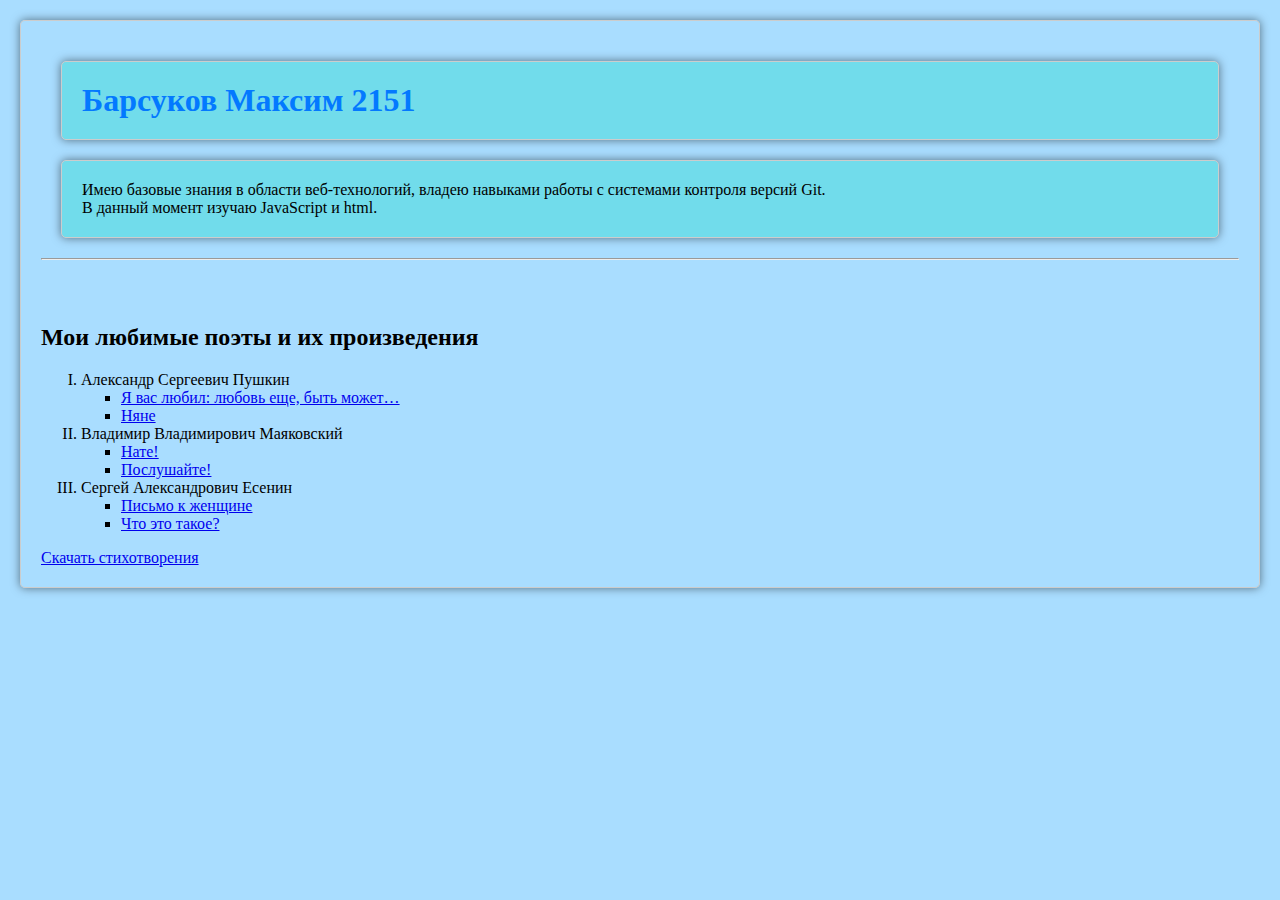
<file: index.html>
<!DOCTYPE html>
<html lang="en">

<head>
    <meta charset="UTF-8" />
    <meta name="viewport" content="width=device-width, initial-scale=1.0" />
    <title>First</title>
    <link rel="stylesheet" type="text/css" href="style.css">
</head>

<body class = "body1">
    <h1 class="main">Барсуков Максим 2151</h1>
    <div class="main2">
        Имею базовые знания в области веб-технологий, 
        владею навыками работы с системами контроля версий Git. <br />
        В данный момент изучаю JavaScript и html.
                
    </div>

    <hr />
    <br />
    <br />

    <h2>Мои любимые поэты и их произведения</h2>
    <ol>
        <li>Александр Сергеевич Пушкин
            <ul>
                <li> <a href="second.html#s1">Я вас любил: любовь еще, быть может…</a> </li>
                <li> <a href="second.html#s2">Няне</a> </li>
            </ul>
        </li>
        <li>Владимир Владимирович Маяковский
            <ul>
                <li> <a href="second.html#s3">Нате!</a> </li>
                <li> <a href="second.html#s4">Послушайте!</a> </li>
            </ul>
        </li>
        <li>Сергей Александрович Есенин
            <ul>
                <li> <a href="second.html#s5">Письмо к женщине</a> </li>
                <li> <a href="second.html#s6">Что это такое?</a> </li>
            </ul>
        </li>
    </ol>
    <div>
        <a href="example.docx">Скачать стихотворения</a>
    </div>
</body>

</html>
</file>
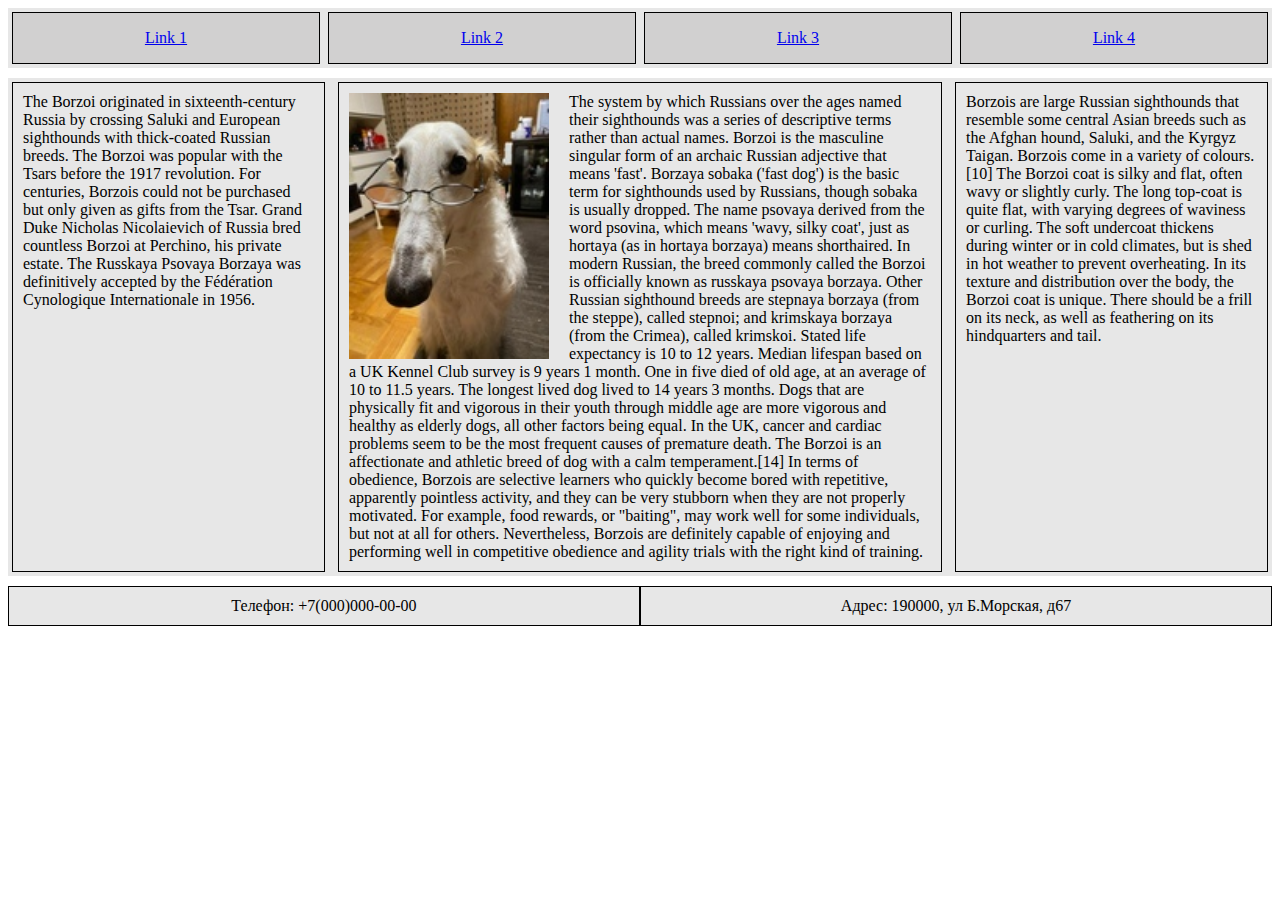
<file: task03/index.html>
<!DOCTYPE html>
<html lang="en">

<head>
    <meta charset="UTF-8" />
    <meta name="viewport" content="width=device-width, initial-scale=1.0" />
    <title>Document</title>
    <link rel="stylesheet" type="text/css" href="style.css" />
</head>

<body>
    <div class="flex-container-1">
        <div><a href="#">Link 1</a></div>
        <div><a href="#">Link 2</a></div>
        <div><a href="#">Link 3</a></div>
        <div><a href="#">Link 4</a></div>
    </div>

    <div class="flex-container-2">
        <div>
            <div>
                The Borzoi originated in sixteenth-century Russia by crossing Saluki and European sighthounds with thick-coated Russian breeds.

                The Borzoi was popular with the Tsars before the 1917 revolution. For centuries, Borzois could not be purchased but only 
                given as gifts from the Tsar. Grand Duke Nicholas Nicolaievich of Russia bred countless Borzoi at Perchino, his private estate.

                The Russkaya Psovaya Borzaya was definitively accepted by the Fédération Cynologique Internationale in 1956.
            </div>
        </div>
        <div>
            <div>
                <img src="nose.jpg" alt="Image" />
                
                The system by which Russians over the ages named their sighthounds was a 
                series of descriptive terms rather than actual names. Borzoi is the masculine singular form of an archaic 
                Russian adjective that means 'fast'. Borzaya sobaka ('fast dog') is the basic term for sighthounds used by Russians, 
                though sobaka is usually dropped. The name psovaya derived from the word psovina, which means 'wavy, silky coat', 
                just as hortaya (as in hortaya borzaya) means shorthaired. In modern Russian, the breed commonly called the Borzoi is officially
                known as russkaya psovaya borzaya. Other Russian sighthound breeds are stepnaya borzaya (from the steppe), called stepnoi; 
                and krimskaya borzaya (from the Crimea), called krimskoi.
                Stated life expectancy is 10 to 12 years. Median lifespan based on a UK Kennel Club survey is 9 years 1 month.
                One in five died of old age, at an average of 10 to 11.5 years. The longest lived dog lived to 14 years 3 months.
                Dogs that are physically fit and vigorous in their youth through middle age are more vigorous and healthy as elderly dogs, 
                all other factors being equal. In the UK, cancer and cardiac problems seem to be the most frequent causes of premature death.
                The Borzoi is an affectionate and athletic breed of dog with a calm temperament.[14]
                In terms of obedience, Borzois are selective learners who quickly become bored with repetitive, apparently pointless activity, 
                and they can be very stubborn when they are not properly motivated. For example, food rewards, or "baiting", may work well for some individuals, 
                but not at all for others. Nevertheless, Borzois are definitely capable of enjoying and performing well in 
                competitive obedience and agility trials with the right kind of training.

            </div>
        </div>
        <div>
            <div>
                Borzois are large Russian sighthounds that resemble some central Asian breeds such as the Afghan hound, Saluki, and the Kyrgyz Taigan. 
                Borzois come in a variety of colours.[10] The Borzoi coat is silky and flat, often wavy or slightly curly. 
                The long top-coat is quite flat, with varying degrees of waviness or curling. The soft undercoat thickens during winter or in cold climates, 
                but is shed in hot weather to prevent overheating. In its texture and distribution over the body, the Borzoi coat is unique. 
                There should be a frill on its neck, as well as feathering on its hindquarters and tail.
            </div>
        </div>
    </div>

    <div class="flex-container-3">
        <div>Телефон: +7(000)000-00-00</div>
        <div>Адрес: 190000, ул Б.Морская, д67</div>
    </div>

</body>

</html>
</file>
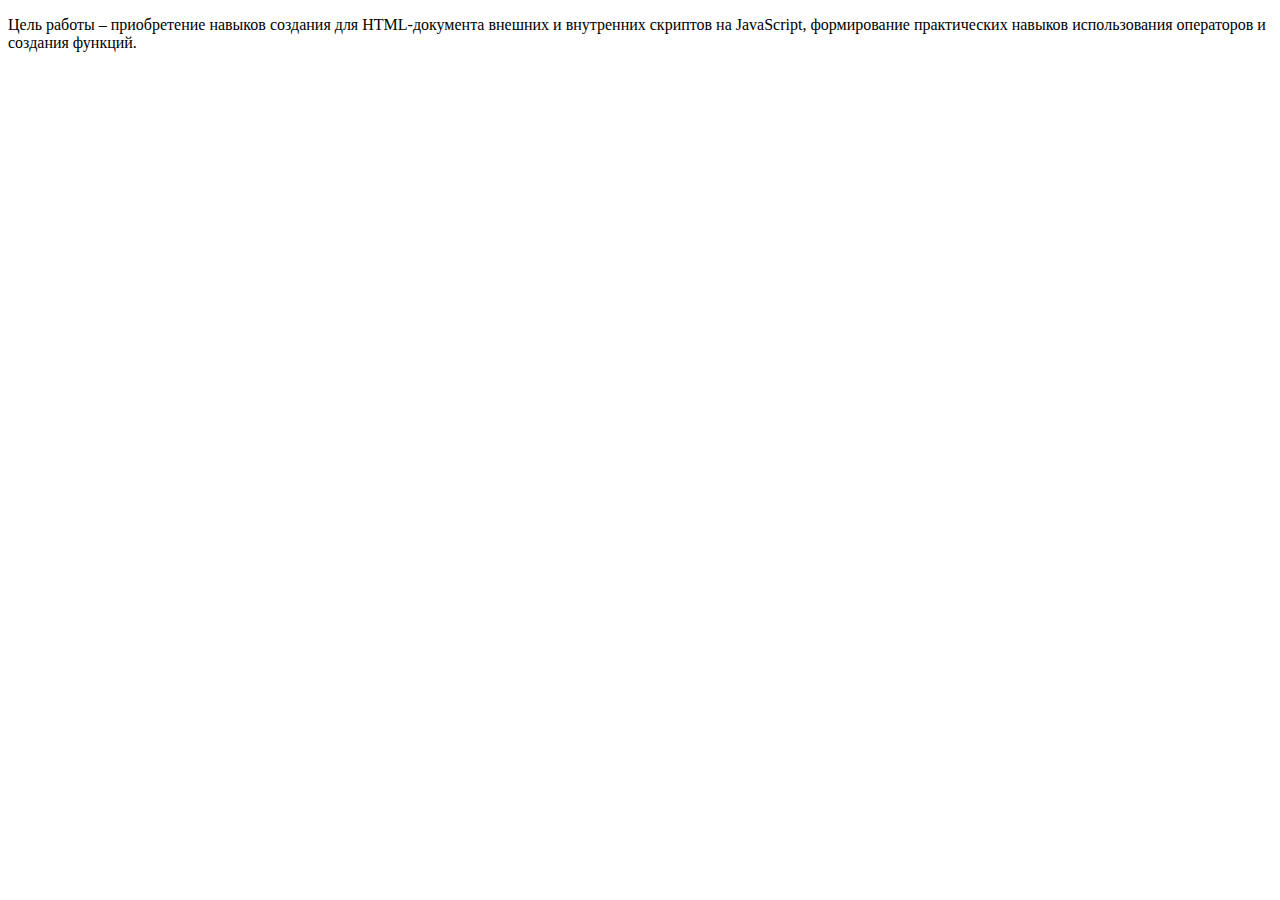
<file: task05/index.html>
<!DOCTYPE html>
<html lang="en">
<head>
    <meta charset="UTF-8">
    <meta name="viewport" content="width=device-width, initial-scale=1.0">
    <title>JavaScript Practice</title>

    <script src="script.js"></script>

    <script>
        alert("У меня появились навыки создания веб-страниц с использованием HTML и CSS");
    </script>

    <script>
        let groupNumber = 20;
        let message = "I am " + groupNumber.toString() + " years old";
        console.log(message);

        let age = 20;
        if (age < 18) {
            alert("Вы не можете пройти дальше. Вам нет 18 лет");
        } else if (age > 35) {
            alert("Вы не можете пройти дальше. Вам больше 35 лет");
        }else {
            alert("Вы можете пройти дальше");
        } 

        let strNumber = "1000";
        let convertedNumber = +strNumber;
        console.log("String to Integer: " + convertedNumber);
    </script>

    <script>
        // Function Declaration
        function sumDeclaration(a, b) {
            return a + b;
        }

        // Function Expression
        let sumExpression = function (a, b) {
            return a + b;
        };

        // Arrow Function
        let sumArrow = (a, b) => {
            return a + b;
        };

        console.log("Function Declaration: " + sumDeclaration(1, 2));
        console.log("Function Expression: " + sumExpression(1, 2));
        console.log("Arrow Function: " + sumArrow(1, 2));
    </script>

</head>
<body>
<p>Цель работы – приобретение навыков создания для HTML-документа внешних
    и внутренних скриптов на JavaScript, формирование практических навыков
    использования операторов и создания функций.</p>
</body>
</html>
</file>
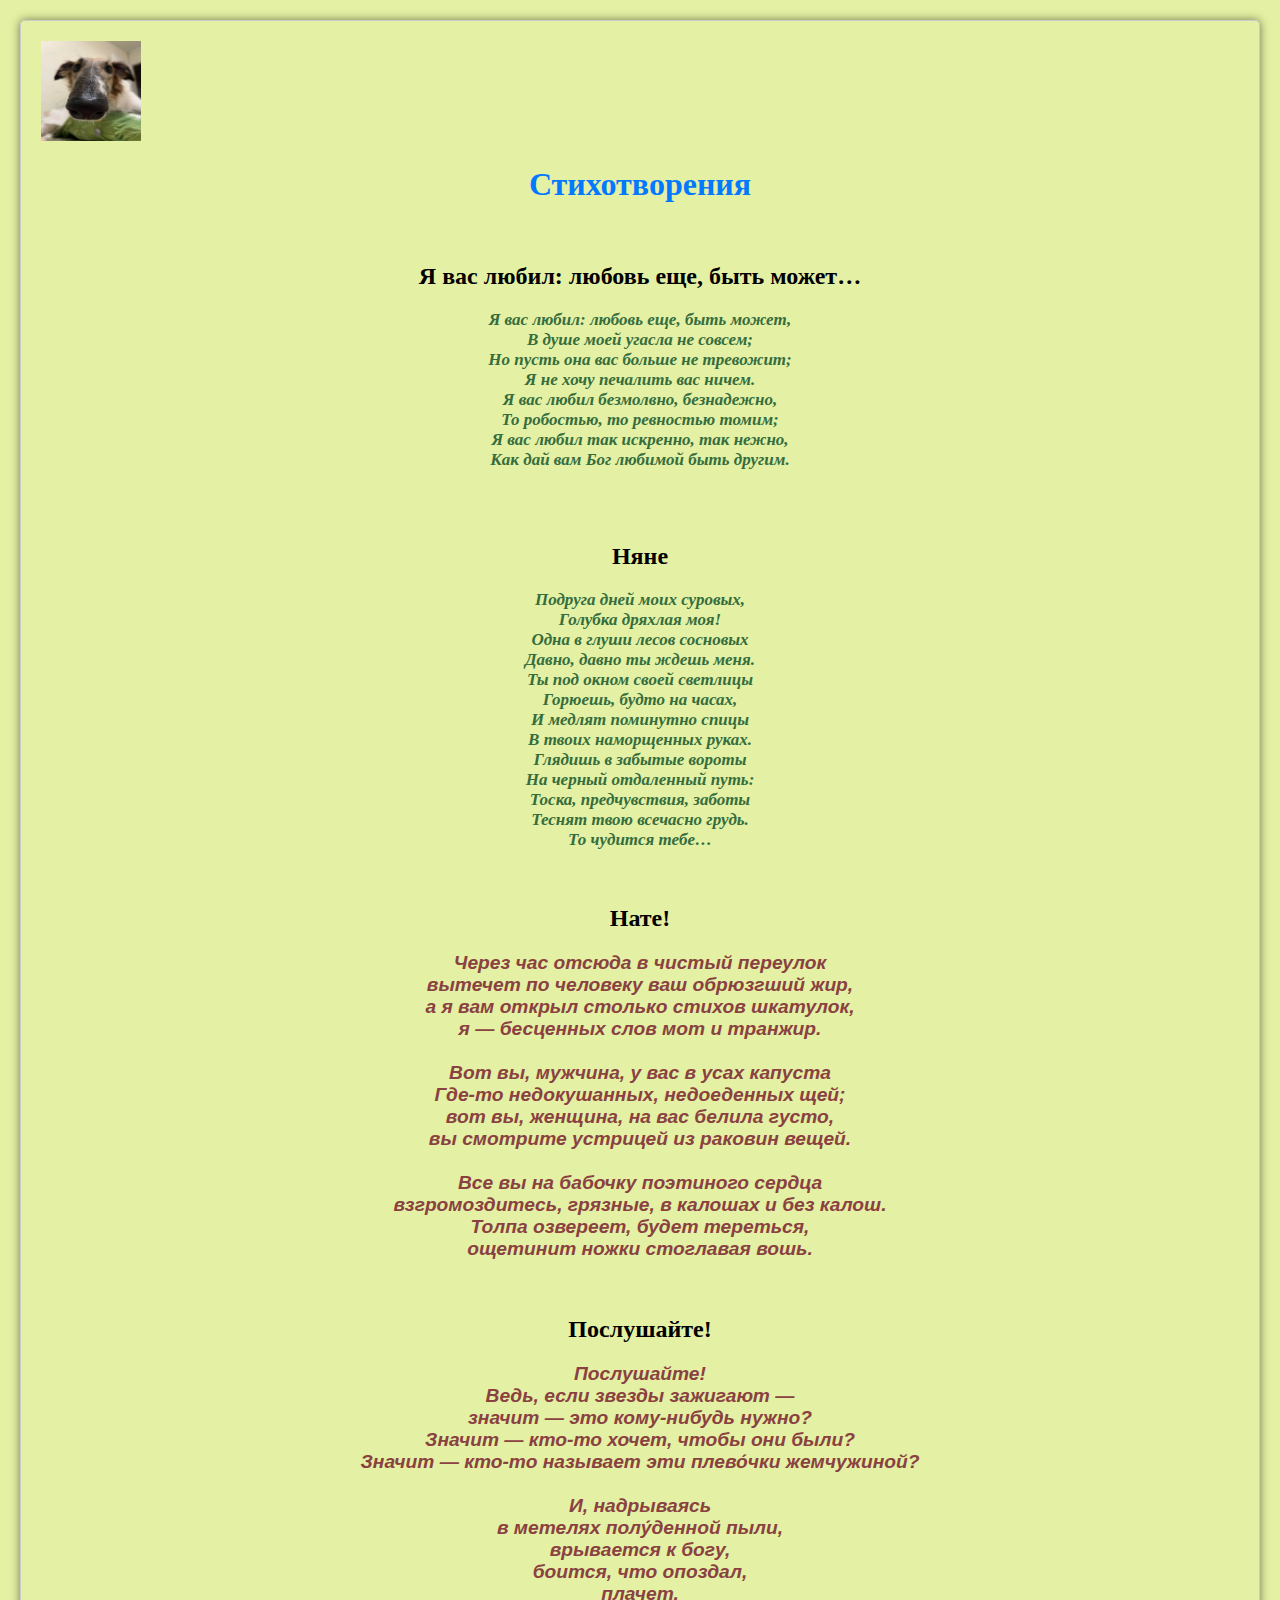
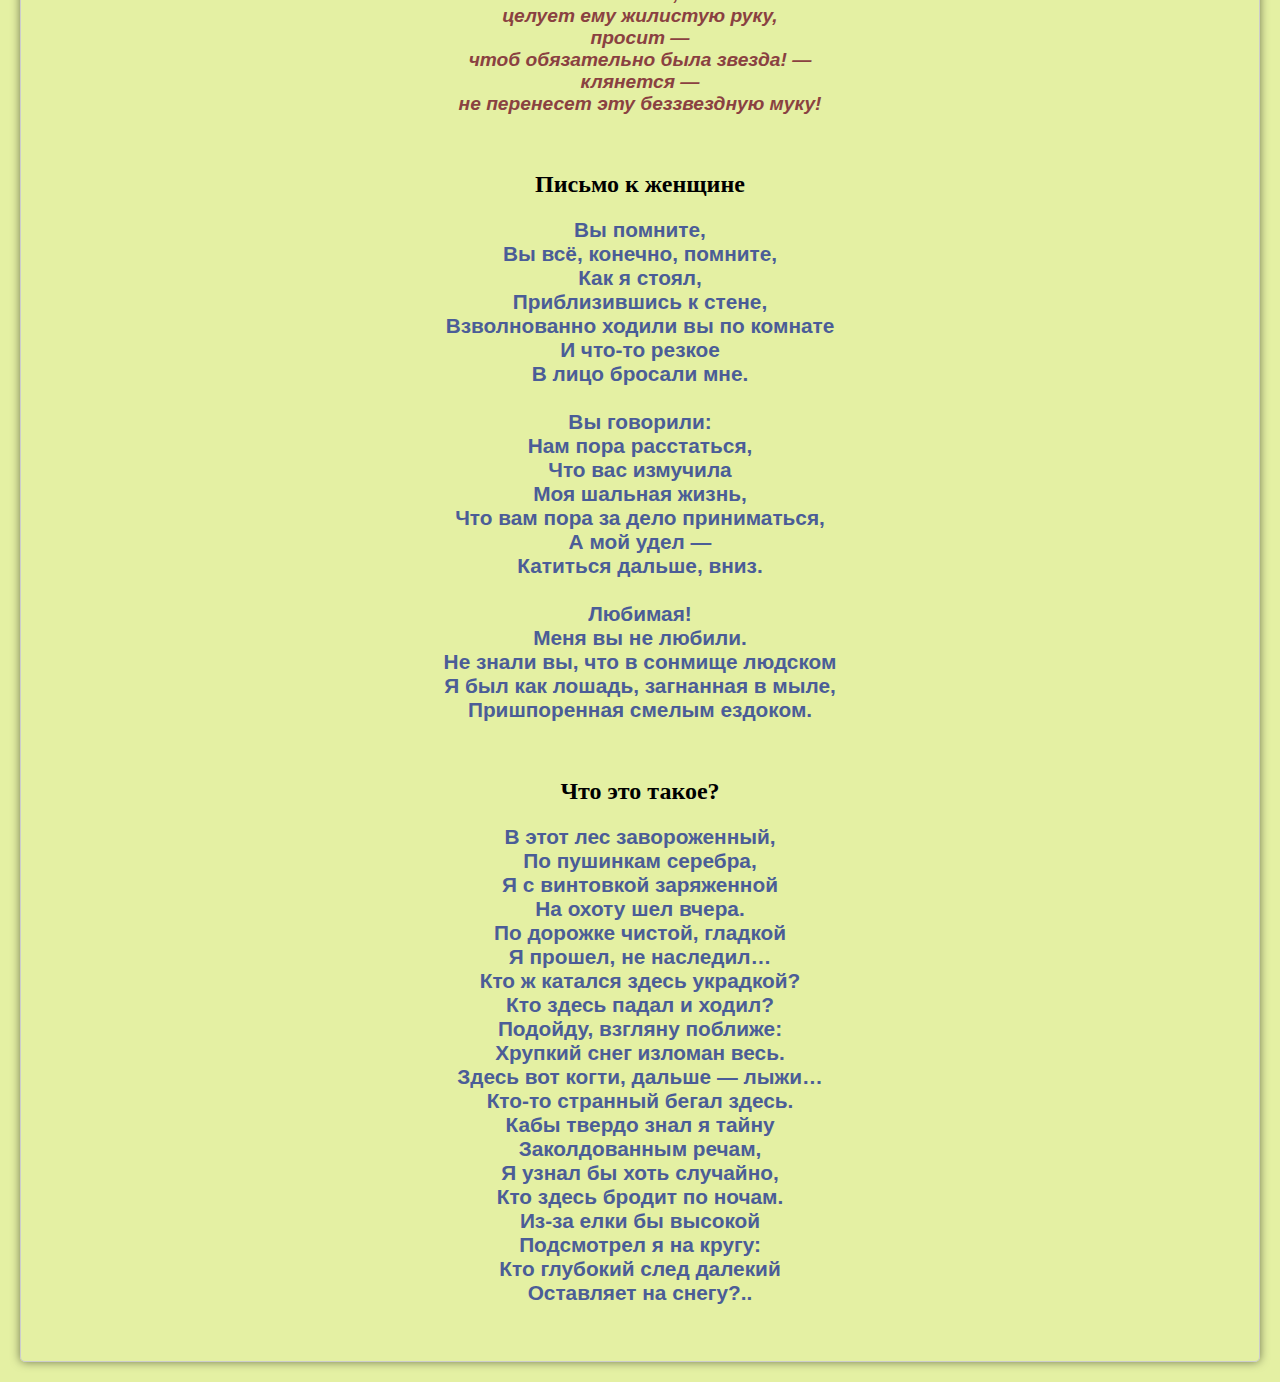
<file: second.html>
<!DOCTYPE html>
<html lang="en">
<head>
    <meta charset="UTF-8">
    <meta name="viewport" content="width=device-width, initial-scale=1.0">
    <title>Second</title>
    <link rel="stylesheet" type="text/css" href="style.css">
</head>
<body class="body2">
    <a href="index.html"><img src="photo.jpg" class = "pulsing-image" alt="Обратно" width = "100" height = "100"></a>
    <center>  <h1>Стихотворения</h1>  </center>
    
    <br />

    <center>  
        <a id="s1"></a>
        <h2>Я вас любил: любовь еще, быть может…</h2>
        <div class = "pushkin">
            <p >
                Я вас любил: любовь еще, быть может,<br />
                В душе моей угасла не совсем;<br />
                Но пусть она вас больше не тревожит;<br />
                Я не хочу печалить вас ничем.<br />
                Я вас любил безмолвно, безнадежно,<br />
                То робостью, то ревностью томим;<br />
                Я вас любил так искренно, так нежно,<br />
                Как дай вам Бог любимой быть другим.<br /> 
            </p>
        </div>
    </center>
    <br />
    <br />

    <center>  
        <a id="s2"></a>
        <h2>Няне</h2>  
        <div class="pushkin">
            Подруга дней моих суровых,<br />
            Голубка дряхлая моя!<br />
            Одна в глуши лесов сосновых<br />
            Давно, давно ты ждешь меня.<br />
            Ты под окном своей светлицы<br />
            Горюешь, будто на часах,<br />
            И медлят поминутно спицы<br />
            В твоих наморщенных руках.<br />
            Глядишь в забытые вороты<br />
            На черный отдаленный путь:<br />
            Тоска, предчувствия, заботы<br />
            Теснят твою всечасно грудь.<br />
            То чудится тебе…<br />
        </div>
    </center>
    <br />
    <br />

    <center>  
        <a id="s3"></a>
        <h2>Нате!</h2>  
        <div class="maikovskiy">
            Через час отсюда в чистый переулок<br />
            вытечет по человеку ваш обрюзгший жир,<br />
            а я вам открыл столько стихов шкатулок,<br />
            я — бесценных слов мот и транжир.<br />
            <br />
            Вот вы, мужчина, у вас в усах капуста<br />
            Где-то недокушанных, недоеденных щей;<br />
            вот вы, женщина, на вас белила густо,<br />
            вы смотрите устрицей из раковин вещей.<br />
            <br />
            Все вы на бабочку поэтиного сердца<br />
            взгромоздитесь, грязные, в калошах и без калош.<br />
            Толпа озвереет, будет тереться,<br />
            ощетинит ножки стоглавая вошь.<br />
        </div>
    </center>
    <br />
    <br />

    <center>  
        <a id="s4"></a>  
        <h2>Послушайте!</h2>
        <div class="maikovskiy">
            Послушайте!<br />
            Ведь, если звезды зажигают —<br />
            значит — это кому-нибудь нужно?<br />
            Значит — кто-то хочет, чтобы они были?<br />
            Значит — кто-то называет эти плево́чки жемчужиной?<br />
            <br />
            И, надрываясь<br />
            в метелях полу́денной пыли,<br />
            врывается к богу,<br />
            боится, что опоздал,<br />
            плачет,<br />
            целует ему жилистую руку,<br />
            просит —<br />
            чтоб обязательно была звезда! —<br />
            клянется —<br />
            не перенесет эту беззвездную муку!<br />
        </div>
    </center>
    <br />
    <br />

    <center>  
        <a id="s5"></a>
        <h2>Письмо к женщине</h2>  
        <div class="esenin">
            Вы помните,<br />
            Вы всё, конечно, помните,<br />
            Как я стоял,<br />
            Приблизившись к стене,<br />
            Взволнованно ходили вы по комнате<br />
            И что-то резкое<br />
            В лицо бросали мне.<br />
            <br />
            Вы говорили:<br />
            Нам пора расстаться,<br />
            Что вас измучила<br />
            Моя шальная жизнь,<br />
            Что вам пора за дело приниматься,<br />
            А мой удел —<br />
            Катиться дальше, вниз.<br />
            <br />
            Любимая!<br />
            Меня вы не любили.<br />
            Не знали вы, что в сонмище людском<br />
            Я был как лошадь, загнанная в мыле,<br />
            Пришпоренная смелым ездоком.<br />
        </div>
    </center>
    <br />
    <br />

    <center>  
        <a id="s6"></a>
        <h2>Что это такое?</h2>  
        <div class="esenin">
            В этот лес завороженный,<br />
            По пушинкам серебра,<br />
            Я с винтовкой заряженной<br />
            На охоту шел вчера.<br />
            По дорожке чистой, гладкой<br />
            Я прошел, не наследил…<br />
            Кто ж катался здесь украдкой?<br />
            Кто здесь падал и ходил?<br />
            Подойду, взгляну поближе:<br />
            Хрупкий снег изломан весь.<br />
            Здесь вот когти, дальше — лыжи…<br />
            Кто-то странный бегал здесь.<br />
            Кабы твердо знал я тайну<br />
            Заколдованным речам,<br />
            Я узнал бы хоть случайно,<br />
            Кто здесь бродит по ночам.<br />
            Из-за елки бы высокой<br />
            Подсмотрел я на кругу:<br />
            Кто глубокий след далекий<br />
            Оставляет на снегу?..<br />
        </div>
    </center>
    <br />
    <br />
</body>
</html>
</file>
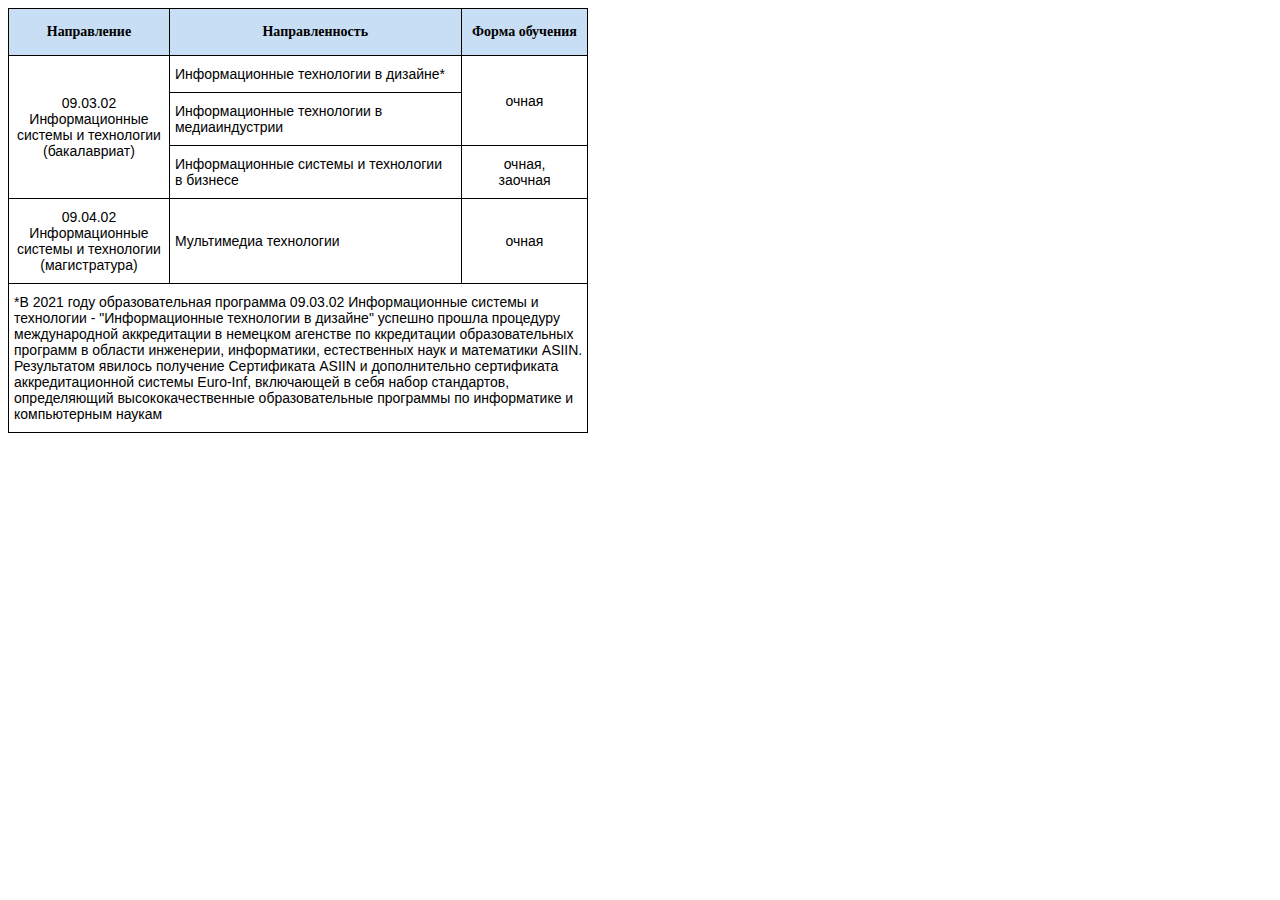
<file: task02/task1.html>
<!DOCTYPE html>
<html>

<head>
    <title>Task1</title>
    <meta charset="UTF-8">
    <meta name="viewport" content="width=device-width, initial-scale=1.0">
    <link rel="stylesheet" type="text/css" href="task1_style.css">
</head>

<body>
    <table class="tg">
        <thead>
            <tr>
                <th>Направление</th>
                <th>Направленность</th>
                <th>Форма обучения</th>
            </tr>
        </thead>
        <tbody>
            <tr>
                <td class="tg-centered" rowspan="4">09.03.02<br>Информационные<br>системы и технологии<br>(бакалавриат)</td>
                <td class="">Информационные технологии в дизайне*</td>
                <td class="tg-centered" rowspan="3">очная</td>
            </tr>

            <tr>
                <td class="" rowspan="2">Информационные технологии в <br>медиаиндустрии</td>
            </tr>

            <tr>
            </tr>
            
            <tr>
                <td class="">Информационные системы и технологии<br>в бизнесе</td>
                <td class="tg-centered">очная,<br>заочная</td>
            </tr>

            <tr>
                <td class="tg-centered">09.04.02<br>Информационные<br>системы и технологии<br>(магистратура)</td>
                <td class="">Мультимедиа технологии</td>
                <td class="tg-centered">очная</td>
            </tr>
            
            <tr>
                <td class="" colspan="3">*В 2021 году образовательная программа 09.03.02 Информационные системы и
                    <br>технологии - "Информационные технологии в дизайне" успешно прошла процедуру <br>международной
                    аккредитации в немецком агенстве по ккредитации образовательных <br>программ в области инженерии,
                    информатики, естественных наук и математики ASIIN.<br>Результатом явилось получение Сертификата
                    ASIIN и дополнительно сертификата <br>аккредитационной системы Euro-Inf, включающей в себя набор
                    стандартов, <br>определяющий высококачественные образовательные программы по информатике и
                    <br>компьютерным наукам</td>
            </tr>
        </tbody>
    </table>
</body>

</html>
</file>
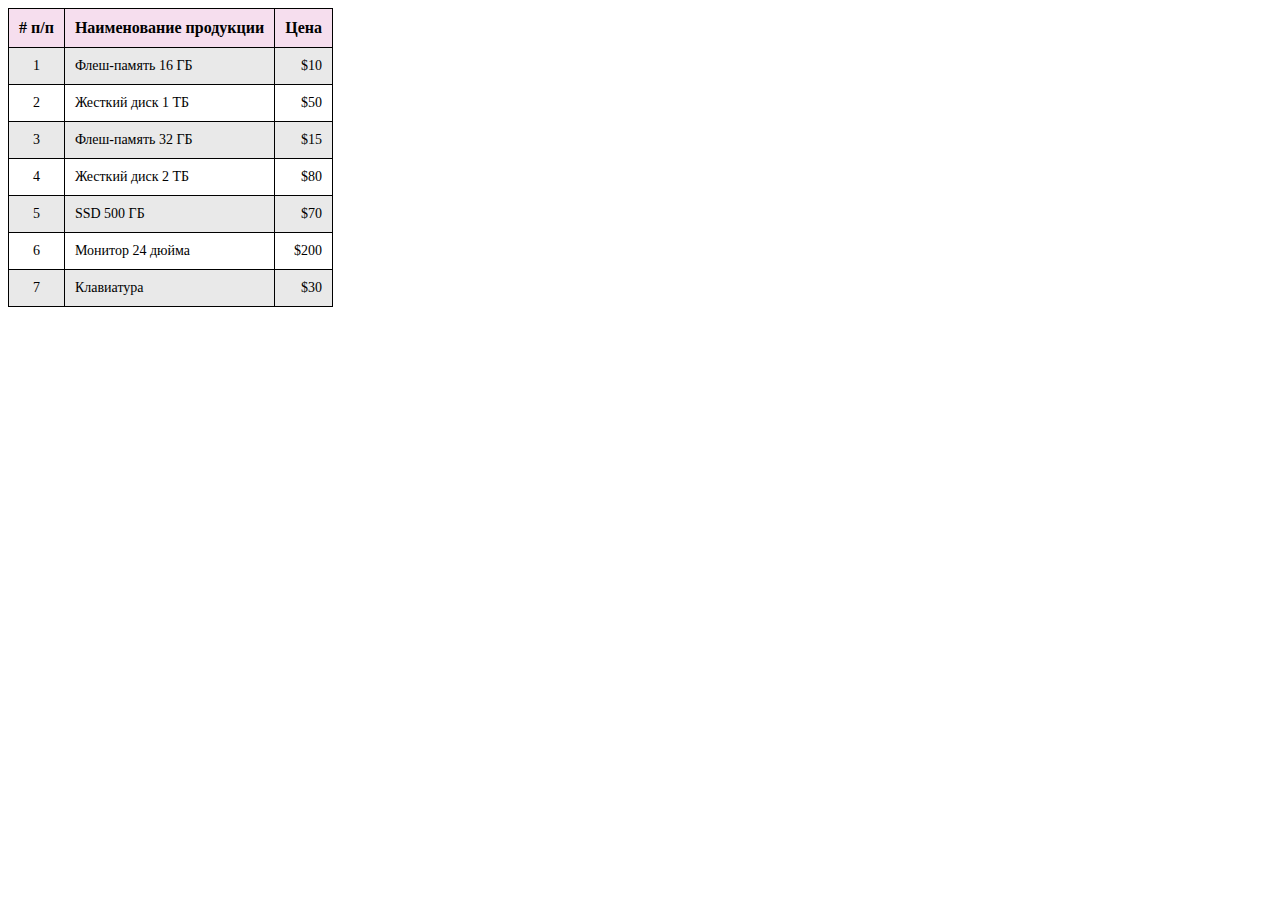
<file: task02/task2.html>
<!DOCTYPE html>
<html lang="en">

<head>
    <meta charset="UTF-8">
    <meta name="viewport" content="width=device-width, initial-scale=1.0">
    <link rel="stylesheet" type="text/css" href="task2_style.css">
    <title>Task2</title>
</head>

<body>
    <table class="tg">
        <tr>
            <th class="tg-center"># п/п</th>
            <th class="tg-left">Наименование продукции</th>
            <th class="tg-right">Цена</th>
        </tr>

        <tr class="tg-even">
            <td class="tg-center">1</td>
            <td class="tg-left">Флеш-память 16 ГБ</td>
            <td class="tg-right">$10</td>
        </tr>

        <tr class="tg-odd">
            <td class="tg-center">2</td>
            <td class="tg-left">Жесткий диск 1 ТБ</td>
            <td class="tg-right">$50</td>
        </tr>

        <tr class="tg-even">
            <td class="tg-center">3</td>
            <td class="tg-left">Флеш-память 32 ГБ</td>
            <td class="tg-right">$15</td>
        </tr>

        <tr class="tg-odd">
            <td class="tg-center">4</td>
            <td class="tg-left">Жесткий диск 2 ТБ</td>
            <td class="tg-right">$80</td>
        </tr>

        <tr class="tg-even">
            <td class="tg-center">5</td>
            <td class="tg-left">SSD 500 ГБ</td>
            <td class="tg-right">$70</td>
        </tr>

        <tr class="tg-odd">
            <td class="tg-center">6</td>
            <td class="tg-left">Монитор 24 дюйма</td>
            <td class="tg-right">$200</td>
        </tr>
        
        <tr class="tg-even">
            <td class="tg-center">7</td>
            <td class="tg-left">Клавиатура</td>
            <td class="tg-right">$30</td>
        </tr>

    </table>

</body>

</html>
</file>
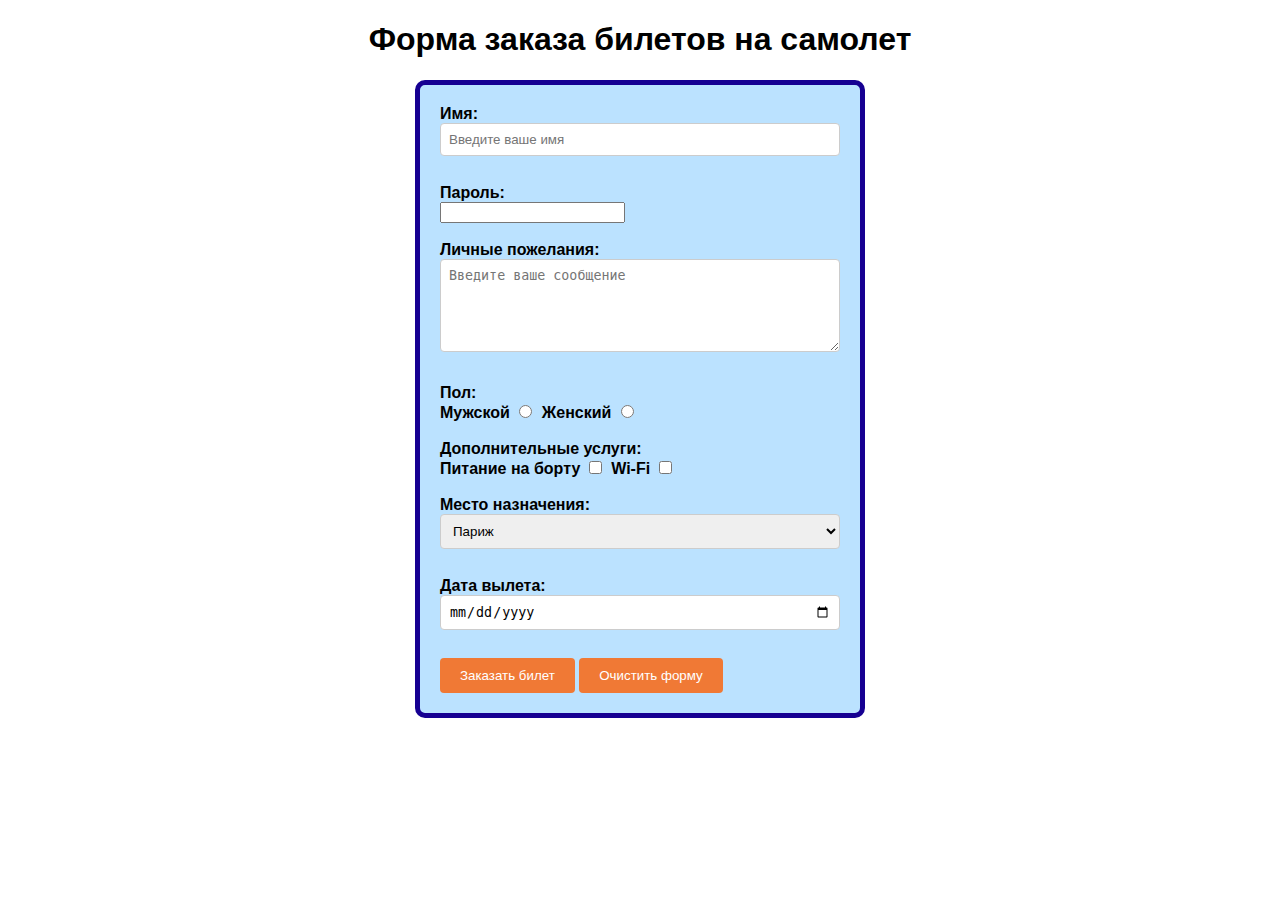
<file: task02/task3.html>
<!DOCTYPE html>
<html lang="en">
<head>
    <meta charset="UTF-8">
    <meta name="viewport" content="width=device-width, initial-scale=1.0">
    <link rel="stylesheet" type="text/css" href="task3_style.css">
    <title>Task3</title>
</head>
<body>
    <h1>Форма заказа билетов на самолет</h1>

    <form>
        <label for="name">Имя:</label>
        <br>
        <input type="text" id="name" name="name" placeholder="Введите ваше имя" required>

        <br><br>
        
        <label for="password">Пароль:</label>
        <br>
        <input type="password" id="password" name="password" required>

        <br><br>

        <label for="message">Личные пожелания:</label>
        <br>
        <textarea id="message" name="message" rows="5" cols="30" placeholder="Введите ваше сообщение"></textarea>

        <br><br>

        <label>Пол:</label>
        <br>
        <label for="male">Мужской</label>
        <input type="radio" id="male" name="gender" value="male">

    
        <label for="female">Женский</label>
        <input type="radio" id="female" name="gender" value="female">

        <br><br>

        <label>Дополнительные услуги:</label>
        <br>
        <label for="meal">Питание на борту</label>
        <input type="checkbox" id="meal" name="services" value="meal">

        <label for="wifi">Wi-Fi</label>
        <input type="checkbox" id="wifi" name="services" value="wifi">

        <br><br>

        <label for="destination">Место назначения:</label>
        <select id="destination" name="destination">
            <option value="paris">Париж</option>
            <option value="newyork">Нью-Йорк</option>
            <option value="tokyo">Токио</option>
        </select>

        <br><br>

        <label for="date">Дата вылета:</label>
        <input type="date" id="date" name="date">

        <br><br>

        <input type="submit" value="Заказать билет">
        <input type="reset" value="Очистить форму">
    </form>
</body>
</html>
</file>
<file: style.css>
h3 {
    color: #000638
}

h1 {
    color: rgb(3, 121, 255)
}

ul {
    list-style-type: square;
}

ol {
    list-style-type: upper-roman;
}

a:hover {
    color: red;
  }

/* h3 {
    font-size: 16px;
    animation: pulse 1s infinite;
}

@keyframes pulse {
    0% {
        font-size: 16px;
    }

    50% {
        font-size: 20px;
    }

    100% {
        font-size: 16px;
    }
} */

.main {
    background-color: #71dceb;
    padding: 20px;
    margin: 20px;
    border: 1px solid #ccc;
    border-radius: 5px;
    box-shadow: 0 0 10px rgba(0, 0, 0, 0.5);
}

.main2 {
    background-color: #71dceb;
    padding: 20px;
    margin: 20px;
    border: 1px solid #ccc;
    border-radius: 5px;
    box-shadow: 0 0 10px rgba(0, 0, 0, 0.5);
}

.body1 {
    background-color: #a9ddff;
    padding: 20px;
    margin: 20px;
    border: 1px solid #ccc;
    border-radius: 5px;
    box-shadow: 0 0 10px rgba(0, 0, 0, 0.5);
}

.body2 {
    background-color: #e4f0a3;
    padding: 20px;
    margin: 20px;
    border: 1px solid #ccc;
    border-radius: 5px;
    box-shadow: 0 0 10px rgba(0, 0, 0, 0.5);
}

.pushkin {
    /* придумай атрибуты стиля для текста стихов: шрифт, размер, жирность, стиль и цвет*/
    font-size: 17px;
    font-family: 'Times New Roman', Times, serif;
    font-weight: bold;
    font-style: italic;
    color: #356d3e;
}

.maikovskiy {
    font-size: 120%;
    font-family: Arial, Helvetica, sans-serif;
    font-weight: 800;
    font-style: oblique;
    color: #8a4141;
}

.esenin {
    font-size: 130%;
    font-family: Arial, Helvetica, sans-serif;
    font-weight: 900;
    font-style: initial;
    color: #4b5d97;
}

.pulsing-image {
    width: 100px;
    height: 100px;
    animation: pulse 1s infinite;
}

@keyframes pulse {
    0% {
        transform: scale(1);
    }

    50% {
        transform: scale(1.2);
    }

    100% {
        transform: scale(1);
    }
}
</file>
<file: task03/style.css>
.flex-container-1 {
  display: flex;
  flex-direction: row;
  justify-content: space-around;
  background: #e7e7e7;
  margin-bottom: 10px;
}

.flex-container-1 > div {
  flex-direction: column;
  width: 400px;
  height: 50px;
  background: #d1d0d0;

  text-align: center;
  display: flex;
  justify-content: center;
  margin: 4px;
  border: black solid 1px;
}


.flex-container-2 {
  display: flex;
  align-items: stretch;
  background-color: #e7e7e7;
  gap: 5px;
  margin-bottom: 10px;
}

.flex-container-2 > div {
  background-color: #e7e7e7;
  padding: 10px;
  margin: 4px;
  border: black solid 1px;
  flex: 1;
}

.flex-container-2 > div:nth-child(2) {
  flex: 2;
}

img {
  float: left;
  margin-right: 20px;
  max-width: 400px;
  min-width: 200px;
}

p {
  margin-top: 0; 
}


.flex-container-3 {
  display: flex;
  flex-direction: row;
  justify-content: space-around;
  background: #e7e7e7;
  margin-bottom: 10px;
}

.flex-container-3 > div {
  border: black solid 1px;
  text-align: center;
  flex: 1;
  padding: 10px;
}

@media (max-width: 800px) {
  .flex-container-1 {
    flex-direction: column;
  }

  .flex-container-1 > div {
    width: 100%;
  }

  .flex-container-2 {
    flex-direction: column;
  }
}
</file>
<file: task02/task1_style.css>
table {
    border-collapse: collapse;
    border-spacing: 0;
}

th { 
    border-color: black;
    border-style: solid;
    border-width: 1px;
    font-size: 14px;
    font-weight: normal;
    overflow: hidden;
    padding: 15px 8px;
    background-color: #c7def5;
    text-align: center;
    font-weight: bold;
}

td {
    border-color: black;
    border-style: solid;
    border-width: 1px;
    font-family: Arial, sans-serif;
    font-size: 14px;
    overflow: hidden;
    padding: 10px 5px;
    word-break: normal;
}

.tg .tg-centered {
    text-align: center;
}
</file>
<file: task02/task2_style.css>
.tg {
    border-collapse: collapse;
    border-spacing: 0;
}

.tg th {
    border-color: black;
    border-style: solid;
    border-width: 1px;
    font-size: 16px;
    font-weight: bold;
    padding: 10px;
    background-color: #f6deee;
    text-align: center;
}

.tg td {
    border-color: black;
    border-style: solid;
    border-width: 1px;
    font-size: 14px;
    padding: 10px;
}

.tg .tg-even {
    background-color: #e9e9e9;
}

.tg .tg-odd {
    background-color: #ffffff;
}

.tg .tg-center {
    text-align: center;
}

.tg .tg-left {
    text-align: left;
}

.tg .tg-right {
    text-align: right;
}
</file>
<file: task02/task3_style.css>
body {
    font-family: Arial, sans-serif;
    
    margin: 20px;
  }
  
  h1 {
    text-align: center;
  }
  
  form {
    background-color: #bbe2ff;
    border: 5px solid #160092;
    border-radius: 10px;
    padding: 20px;
    max-width: 400px;
    margin: 0 auto;
  }
  
  label {
    margin-bottom: 5px;
    font-weight: bold;
  }
  
  input[type="text"],
  textarea,
  select,
  input[type="date"] {
    width: 100%;
    padding: 8px;
    border: 1px solid #ccc;
    border-radius: 4px;
    box-sizing: border-box;
    margin-bottom: 10px;
  }
  
  input[type="radio"],
  input[type="checkbox"] {
    margin-right: 5px;
  }
  
  input[type="submit"],
  input[type="reset"] {
    background-color: #f07935;
    color: white;
    padding: 10px 20px;
    border: none;
    border-radius: 4px;
    cursor: pointer;
  }
  
  input[type="submit"]:hover,
  input[type="reset"]:hover {
    background-color: #45a049;
  }
  
  input[type="submit"]:focus,
  input[type="reset"]:focus {
    outline: none;
  }
</file>
